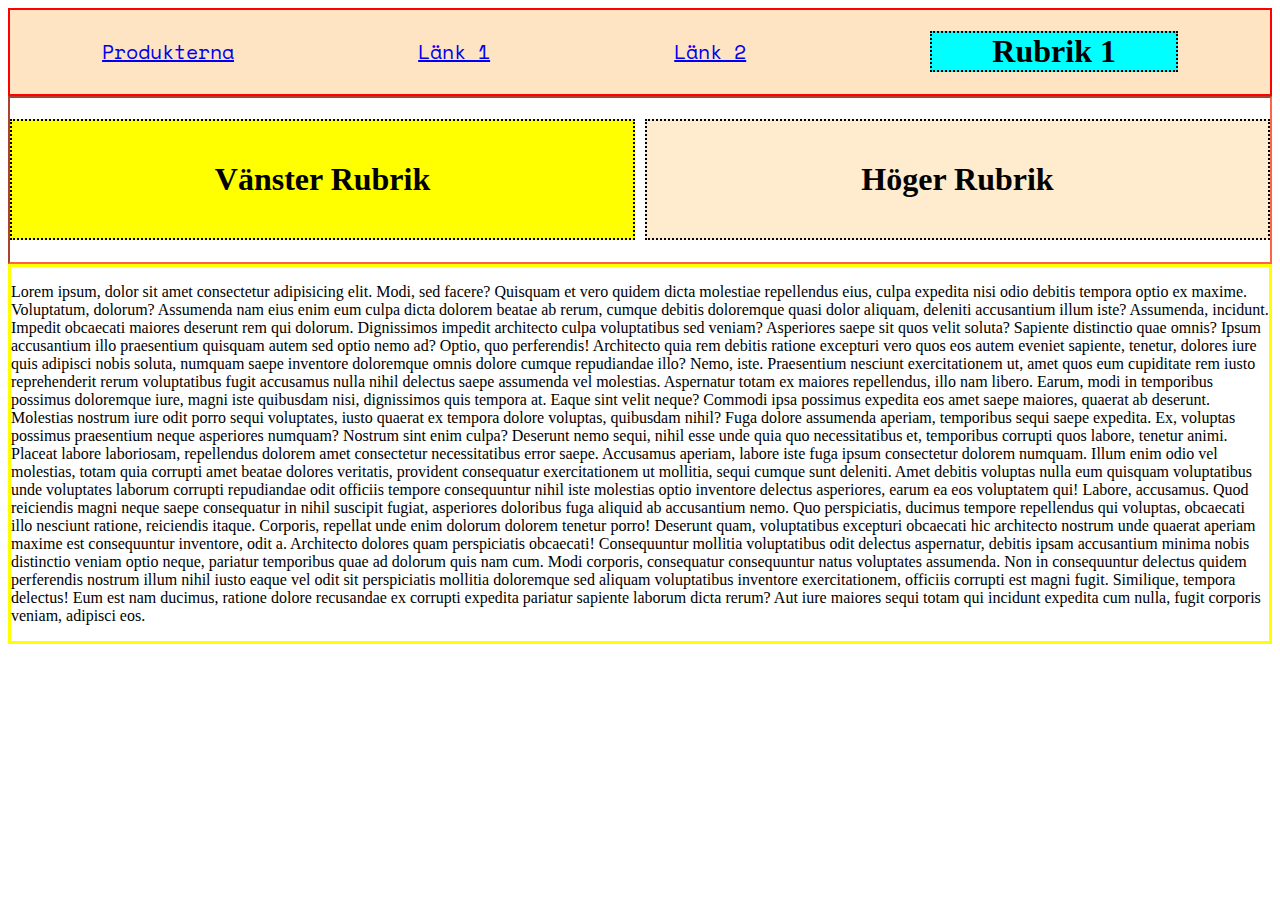
<file: lek3uppgiftb1/index.html>
<!DOCTYPE html>
<html lang="en">
<head>
    <meta charset="UTF-8">
    <meta name="viewport" content="width=device-width, initial-scale=1.0">
    <title>Document</title>
    <link rel="stylesheet" href="style.css">
    <link rel="preconnect" href="https://fonts.googleapis.com">
<link rel="preconnect" href="https://fonts.gstatic.com" crossorigin>
<link href="https://fonts.googleapis.com/css2?family=Rajdhani:wght@300&family=Roboto:wght@300&family=Space+Mono&display=swap" rel="stylesheet">
</head>
<body>
    <div class="länkar">
        
            <div id="länk"><a href="https://www.amazon.se/">Produkterna</a></div>
            <div id="länk"><a href="https://www.youtube.com/">Länk 1</a></div>
            <div id="länk"><a href="https://www.w3schools.com/html/html_links.asp">Länk 2</a></div>
        
        <div><h1 class="box">Rubrik 1</h1></div>
    </div>

    <div class="rubriker">

        <h1 id="rubrik1">Vänster Rubrik</h1>
        <h1 id="rubrik2">Höger Rubrik</h1>

    </div>

    <div class="lorem">
        <p>Lorem ipsum, dolor sit amet consectetur adipisicing elit. Modi, sed facere? Quisquam et vero quidem dicta molestiae repellendus eius, culpa expedita nisi odio debitis tempora optio ex maxime. Voluptatum, dolorum?
        Assumenda nam eius enim eum culpa dicta dolorem beatae ab rerum, cumque debitis doloremque quasi dolor aliquam, deleniti accusantium illum iste? Assumenda, incidunt. Impedit obcaecati maiores deserunt rem qui dolorum.
        Dignissimos impedit architecto culpa voluptatibus sed veniam? Asperiores saepe sit quos velit soluta? Sapiente distinctio quae omnis? Ipsum accusantium illo praesentium quisquam autem sed optio nemo ad? Optio, quo perferendis!
        Architecto quia rem debitis ratione excepturi vero quos eos autem eveniet sapiente, tenetur, dolores iure quis adipisci nobis soluta, numquam saepe inventore doloremque omnis dolore cumque repudiandae illo? Nemo, iste.
        Praesentium nesciunt exercitationem ut, amet quos eum cupiditate rem iusto reprehenderit rerum voluptatibus fugit accusamus nulla nihil delectus saepe assumenda vel molestias. Aspernatur totam ex maiores repellendus, illo nam libero.
        Earum, modi in temporibus possimus doloremque iure, magni iste quibusdam nisi, dignissimos quis tempora at. Eaque sint velit neque? Commodi ipsa possimus expedita eos amet saepe maiores, quaerat ab deserunt.
        Molestias nostrum iure odit porro sequi voluptates, iusto quaerat ex tempora dolore voluptas, quibusdam nihil? Fuga dolore assumenda aperiam, temporibus sequi saepe expedita. Ex, voluptas possimus praesentium neque asperiores numquam?
        Nostrum sint enim culpa? Deserunt nemo sequi, nihil esse unde quia quo necessitatibus et, temporibus corrupti quos labore, tenetur animi. Placeat labore laboriosam, repellendus dolorem amet consectetur necessitatibus error saepe.
        Accusamus aperiam, labore iste fuga ipsum consectetur dolorem numquam. Illum enim odio vel molestias, totam quia corrupti amet beatae dolores veritatis, provident consequatur exercitationem ut mollitia, sequi cumque sunt deleniti.
        Amet debitis voluptas nulla eum quisquam voluptatibus unde voluptates laborum corrupti repudiandae odit officiis tempore consequuntur nihil iste molestias optio inventore delectus asperiores, earum ea eos voluptatem qui! Labore, accusamus.
        Quod reiciendis magni neque saepe consequatur in nihil suscipit fugiat, asperiores doloribus fuga aliquid ab accusantium nemo. Quo perspiciatis, ducimus tempore repellendus qui voluptas, obcaecati illo nesciunt ratione, reiciendis itaque.
        Corporis, repellat unde enim dolorum dolorem tenetur porro! Deserunt quam, voluptatibus excepturi obcaecati hic architecto nostrum unde quaerat aperiam maxime est consequuntur inventore, odit a. Architecto dolores quam perspiciatis obcaecati!
        Consequuntur mollitia voluptatibus odit delectus aspernatur, debitis ipsam accusantium minima nobis distinctio veniam optio neque, pariatur temporibus quae ad dolorum quis nam cum. Modi corporis, consequatur consequuntur natus voluptates assumenda.
        Non in consequuntur delectus quidem perferendis nostrum illum nihil iusto eaque vel odit sit perspiciatis mollitia doloremque sed aliquam voluptatibus inventore exercitationem, officiis corrupti est magni fugit. Similique, tempora delectus!
        Eum est nam ducimus, ratione dolore recusandae ex corrupti expedita pariatur sapiente laborum dicta rerum? Aut iure maiores sequi totam qui incidunt expedita cum nulla, fugit corporis veniam, adipisci eos.</p>
    </div>
</body>
</html>
</file>
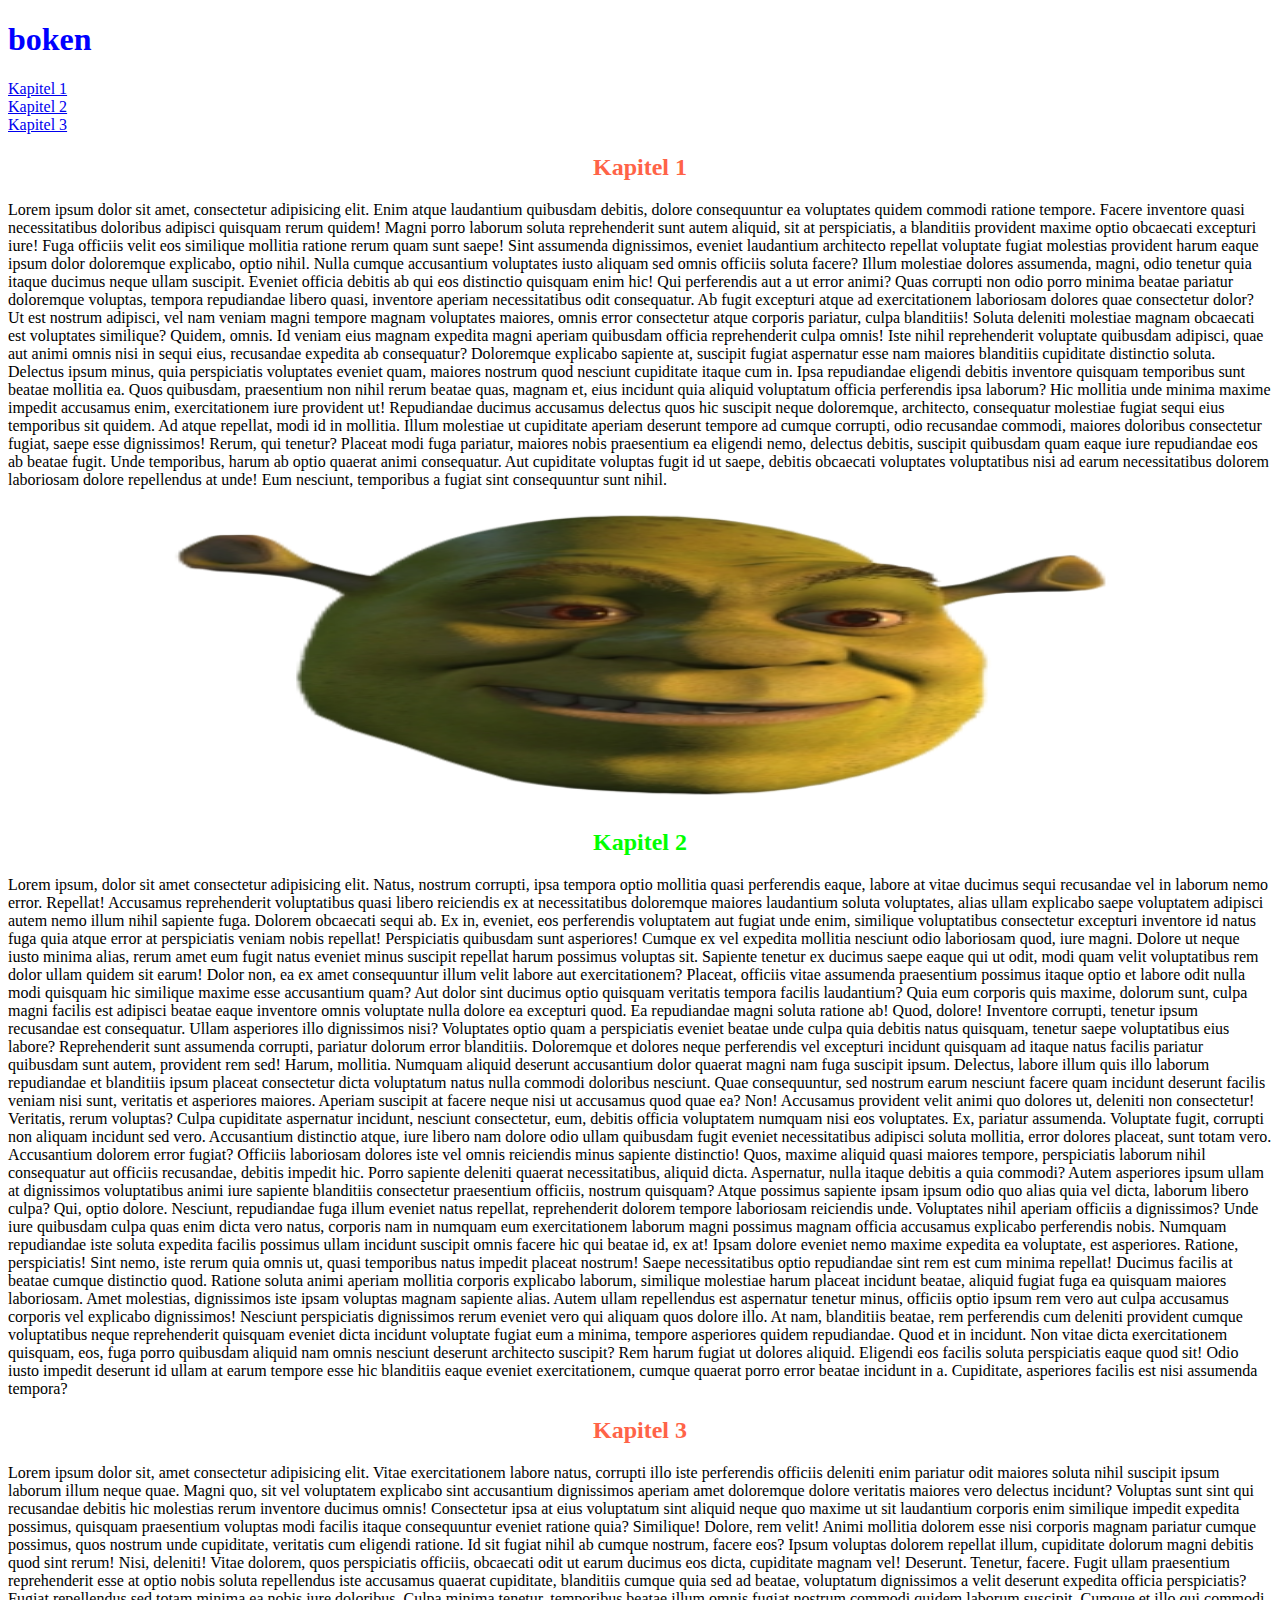
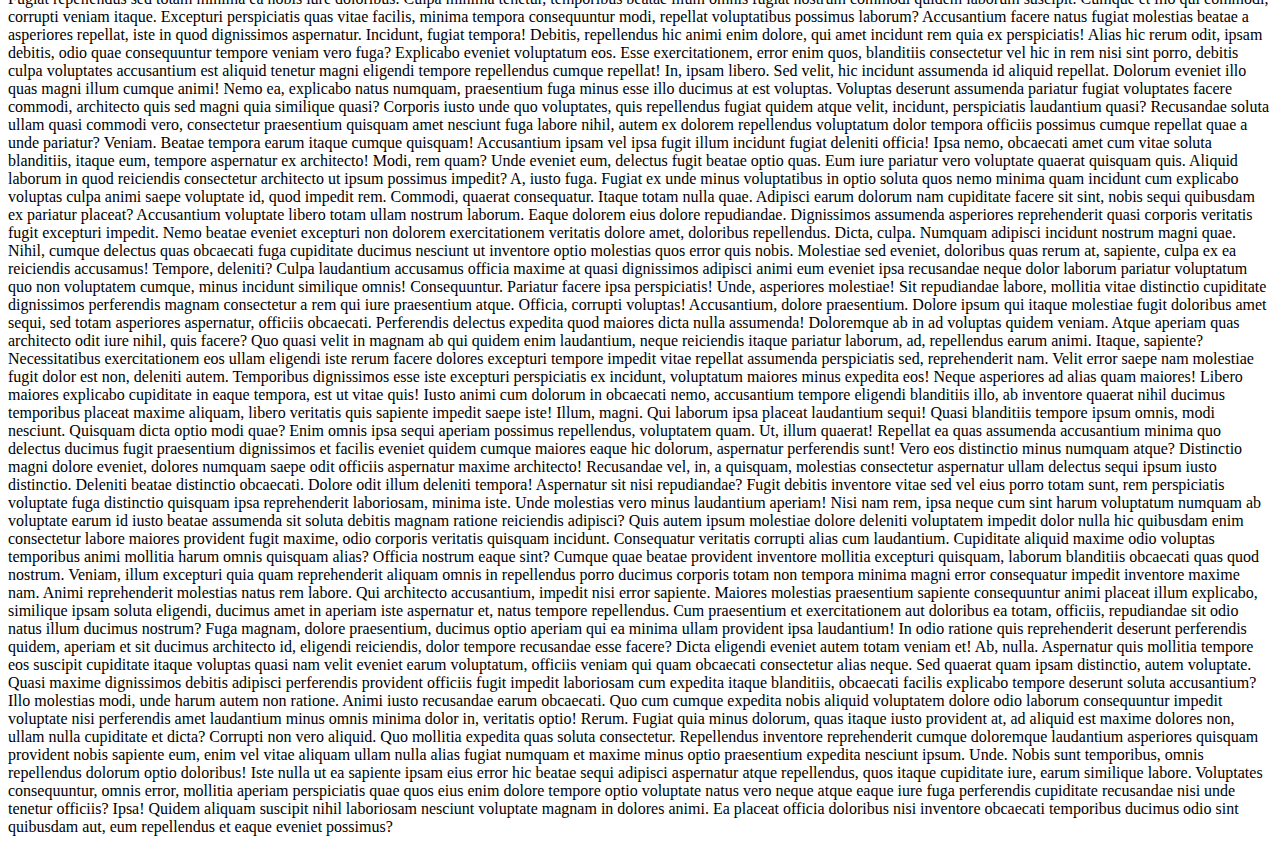
<file: lek3.html>
<!DOCTYPE html>
<html lang="en">
<head>
    <meta charset="UTF-8">
    <meta name="viewport" content="width=device-width, initial-scale=1.0">
    <title>Document</title>
    <link rel="stylesheet" href="style.css">
</head>
<body>

    <h1>boken</h1>

    <a href="#kap1">Kapitel 1</a>
    <a href="#kap2">Kapitel 2</a>
    <a href="#kap3">Kapitel 3</a>
    

    <h2 id="kap1">Kapitel 1</h2>
    <p>Lorem ipsum dolor sit amet, consectetur adipisicing elit. Enim atque laudantium quibusdam debitis, dolore consequuntur ea voluptates quidem commodi ratione tempore. Facere inventore quasi necessitatibus doloribus adipisci quisquam rerum quidem!
    Magni porro laborum soluta reprehenderit sunt autem aliquid, sit at perspiciatis, a blanditiis provident maxime optio obcaecati excepturi iure! Fuga officiis velit eos similique mollitia ratione rerum quam sunt saepe!
    Sint assumenda dignissimos, eveniet laudantium architecto repellat voluptate fugiat molestias provident harum eaque ipsum dolor doloremque explicabo, optio nihil. Nulla cumque accusantium voluptates iusto aliquam sed omnis officiis soluta facere?
    Illum molestiae dolores assumenda, magni, odio tenetur quia itaque ducimus neque ullam suscipit. Eveniet officia debitis ab qui eos distinctio quisquam enim hic! Qui perferendis aut a ut error animi?
    Quas corrupti non odio porro minima beatae pariatur doloremque voluptas, tempora repudiandae libero quasi, inventore aperiam necessitatibus odit consequatur. Ab fugit excepturi atque ad exercitationem laboriosam dolores quae consectetur dolor?
    Ut est nostrum adipisci, vel nam veniam magni tempore magnam voluptates maiores, omnis error consectetur atque corporis pariatur, culpa blanditiis! Soluta deleniti molestiae magnam obcaecati est voluptates similique? Quidem, omnis.
    Id veniam eius magnam expedita magni aperiam quibusdam officia reprehenderit culpa omnis! Iste nihil reprehenderit voluptate quibusdam adipisci, quae aut animi omnis nisi in sequi eius, recusandae expedita ab consequatur?
    Doloremque explicabo sapiente at, suscipit fugiat aspernatur esse nam maiores blanditiis cupiditate distinctio soluta. Delectus ipsum minus, quia perspiciatis voluptates eveniet quam, maiores nostrum quod nesciunt cupiditate itaque cum in.
    Ipsa repudiandae eligendi debitis inventore quisquam temporibus sunt beatae mollitia ea. Quos quibusdam, praesentium non nihil rerum beatae quas, magnam et, eius incidunt quia aliquid voluptatum officia perferendis ipsa laborum?
    Hic mollitia unde minima maxime impedit accusamus enim, exercitationem iure provident ut! Repudiandae ducimus accusamus delectus quos hic suscipit neque doloremque, architecto, consequatur molestiae fugiat sequi eius temporibus sit quidem.
    Ad atque repellat, modi id in mollitia. Illum molestiae ut cupiditate aperiam deserunt tempore ad cumque corrupti, odio recusandae commodi, maiores doloribus consectetur fugiat, saepe esse dignissimos! Rerum, qui tenetur?
    Placeat modi fuga pariatur, maiores nobis praesentium ea eligendi nemo, delectus debitis, suscipit quibusdam quam eaque iure repudiandae eos ab beatae fugit. Unde temporibus, harum ab optio quaerat animi consequatur.
    Aut cupiditate voluptas fugit id ut saepe, debitis obcaecati voluptates voluptatibus nisi ad earum necessitatibus dolorem laboriosam dolore repellendus at unde! Eum nesciunt, temporibus a fugiat sint consequuntur sunt nihil.</p>
    
    
    <center> <img src="shrek2.png" alt="shrek"> </center>

    <h2 id="kap2"> Kapitel 2</h2>
    <p>Lorem ipsum, dolor sit amet consectetur adipisicing elit. Natus, nostrum corrupti, ipsa tempora optio mollitia quasi perferendis eaque, labore at vitae ducimus sequi recusandae vel in laborum nemo error. Repellat!
    Accusamus reprehenderit voluptatibus quasi libero reiciendis ex at necessitatibus doloremque maiores laudantium soluta voluptates, alias ullam explicabo saepe voluptatem adipisci autem nemo illum nihil sapiente fuga. Dolorem obcaecati sequi ab.
    Ex in, eveniet, eos perferendis voluptatem aut fugiat unde enim, similique voluptatibus consectetur excepturi inventore id natus fuga quia atque error at perspiciatis veniam nobis repellat! Perspiciatis quibusdam sunt asperiores!
    Cumque ex vel expedita mollitia nesciunt odio laboriosam quod, iure magni. Dolore ut neque iusto minima alias, rerum amet eum fugit natus eveniet minus suscipit repellat harum possimus voluptas sit.
    Sapiente tenetur ex ducimus saepe eaque qui ut odit, modi quam velit voluptatibus rem dolor ullam quidem sit earum! Dolor non, ea ex amet consequuntur illum velit labore aut exercitationem?
    Placeat, officiis vitae assumenda praesentium possimus itaque optio et labore odit nulla modi quisquam hic similique maxime esse accusantium quam? Aut dolor sint ducimus optio quisquam veritatis tempora facilis laudantium?
    Quia eum corporis quis maxime, dolorum sunt, culpa magni facilis est adipisci beatae eaque inventore omnis voluptate nulla dolore ea excepturi quod. Ea repudiandae magni soluta ratione ab! Quod, dolore!
    Inventore corrupti, tenetur ipsum recusandae est consequatur. Ullam asperiores illo dignissimos nisi? Voluptates optio quam a perspiciatis eveniet beatae unde culpa quia debitis natus quisquam, tenetur saepe voluptatibus eius labore?
    Reprehenderit sunt assumenda corrupti, pariatur dolorum error blanditiis. Doloremque et dolores neque perferendis vel excepturi incidunt quisquam ad itaque natus facilis pariatur quibusdam sunt autem, provident rem sed! Harum, mollitia.
    Numquam aliquid deserunt accusantium dolor quaerat magni nam fuga suscipit ipsum. Delectus, labore illum quis illo laborum repudiandae et blanditiis ipsum placeat consectetur dicta voluptatum natus nulla commodi doloribus nesciunt.
    Quae consequuntur, sed nostrum earum nesciunt facere quam incidunt deserunt facilis veniam nisi sunt, veritatis et asperiores maiores. Aperiam suscipit at facere neque nisi ut accusamus quod quae ea? Non!
    Accusamus provident velit animi quo dolores ut, deleniti non consectetur! Veritatis, rerum voluptas? Culpa cupiditate aspernatur incidunt, nesciunt consectetur, eum, debitis officia voluptatem numquam nisi eos voluptates. Ex, pariatur assumenda.
    Voluptate fugit, corrupti non aliquam incidunt sed vero. Accusantium distinctio atque, iure libero nam dolore odio ullam quibusdam fugit eveniet necessitatibus adipisci soluta mollitia, error dolores placeat, sunt totam vero.
    Accusantium dolorem error fugiat? Officiis laboriosam dolores iste vel omnis reiciendis minus sapiente distinctio! Quos, maxime aliquid quasi maiores tempore, perspiciatis laborum nihil consequatur aut officiis recusandae, debitis impedit hic.
    Porro sapiente deleniti quaerat necessitatibus, aliquid dicta. Aspernatur, nulla itaque debitis a quia commodi? Autem asperiores ipsum ullam at dignissimos voluptatibus animi iure sapiente blanditiis consectetur praesentium officiis, nostrum quisquam?
    Atque possimus sapiente ipsam ipsum odio quo alias quia vel dicta, laborum libero culpa? Qui, optio dolore. Nesciunt, repudiandae fuga illum eveniet natus repellat, reprehenderit dolorem tempore laboriosam reiciendis unde.
    Voluptates nihil aperiam officiis a dignissimos? Unde iure quibusdam culpa quas enim dicta vero natus, corporis nam in numquam eum exercitationem laborum magni possimus magnam officia accusamus explicabo perferendis nobis.
    Numquam repudiandae iste soluta expedita facilis possimus ullam incidunt suscipit omnis facere hic qui beatae id, ex at! Ipsam dolore eveniet nemo maxime expedita ea voluptate, est asperiores. Ratione, perspiciatis!
    Sint nemo, iste rerum quia omnis ut, quasi temporibus natus impedit placeat nostrum! Saepe necessitatibus optio repudiandae sint rem est cum minima repellat! Ducimus facilis at beatae cumque distinctio quod.
    Ratione soluta animi aperiam mollitia corporis explicabo laborum, similique molestiae harum placeat incidunt beatae, aliquid fugiat fuga ea quisquam maiores laboriosam. Amet molestias, dignissimos iste ipsam voluptas magnam sapiente alias.
    Autem ullam repellendus est aspernatur tenetur minus, officiis optio ipsum rem vero aut culpa accusamus corporis vel explicabo dignissimos! Nesciunt perspiciatis dignissimos rerum eveniet vero qui aliquam quos dolore illo.
    At nam, blanditiis beatae, rem perferendis cum deleniti provident cumque voluptatibus neque reprehenderit quisquam eveniet dicta incidunt voluptate fugiat eum a minima, tempore asperiores quidem repudiandae. Quod et in incidunt.
    Non vitae dicta exercitationem quisquam, eos, fuga porro quibusdam aliquid nam omnis nesciunt deserunt architecto suscipit? Rem harum fugiat ut dolores aliquid. Eligendi eos facilis soluta perspiciatis eaque quod sit!
    Odio iusto impedit deserunt id ullam at earum tempore esse hic blanditiis eaque eveniet exercitationem, cumque quaerat porro error beatae incidunt in a. Cupiditate, asperiores facilis est nisi assumenda tempora?</p>

    <h2 id="kap3">Kapitel 3</h2>
    <p>Lorem ipsum dolor sit, amet consectetur adipisicing elit. Vitae exercitationem labore natus, corrupti illo iste perferendis officiis deleniti enim pariatur odit maiores soluta nihil suscipit ipsum laborum illum neque quae.
    Magni quo, sit vel voluptatem explicabo sint accusantium dignissimos aperiam amet doloremque dolore veritatis maiores vero delectus incidunt? Voluptas sunt sint qui recusandae debitis hic molestias rerum inventore ducimus omnis!
    Consectetur ipsa at eius voluptatum sint aliquid neque quo maxime ut sit laudantium corporis enim similique impedit expedita possimus, quisquam praesentium voluptas modi facilis itaque consequuntur eveniet ratione quia? Similique!
    Dolore, rem velit! Animi mollitia dolorem esse nisi corporis magnam pariatur cumque possimus, quos nostrum unde cupiditate, veritatis cum eligendi ratione. Id sit fugiat nihil ab cumque nostrum, facere eos?
    Ipsum voluptas dolorem repellat illum, cupiditate dolorum magni debitis quod sint rerum! Nisi, deleniti! Vitae dolorem, quos perspiciatis officiis, obcaecati odit ut earum ducimus eos dicta, cupiditate magnam vel! Deserunt.
    Tenetur, facere. Fugit ullam praesentium reprehenderit esse at optio nobis soluta repellendus iste accusamus quaerat cupiditate, blanditiis cumque quia sed ad beatae, voluptatum dignissimos a velit deserunt expedita officia perspiciatis?
    Fugiat repellendus sed totam minima ea nobis iure doloribus. Culpa minima tenetur, temporibus beatae illum omnis fugiat nostrum commodi quidem laborum suscipit. Cumque et illo qui commodi, corrupti veniam itaque.
    Excepturi perspiciatis quas vitae facilis, minima tempora consequuntur modi, repellat voluptatibus possimus laborum? Accusantium facere natus fugiat molestias beatae a asperiores repellat, iste in quod dignissimos aspernatur. Incidunt, fugiat tempora!
    Debitis, repellendus hic animi enim dolore, qui amet incidunt rem quia ex perspiciatis! Alias hic rerum odit, ipsam debitis, odio quae consequuntur tempore veniam vero fuga? Explicabo eveniet voluptatum eos.
    Esse exercitationem, error enim quos, blanditiis consectetur vel hic in rem nisi sint porro, debitis culpa voluptates accusantium est aliquid tenetur magni eligendi tempore repellendus cumque repellat! In, ipsam libero.
    Sed velit, hic incidunt assumenda id aliquid repellat. Dolorum eveniet illo quas magni illum cumque animi! Nemo ea, explicabo natus numquam, praesentium fuga minus esse illo ducimus at est voluptas.
    Voluptas deserunt assumenda pariatur fugiat voluptates facere commodi, architecto quis sed magni quia similique quasi? Corporis iusto unde quo voluptates, quis repellendus fugiat quidem atque velit, incidunt, perspiciatis laudantium quasi?
    Recusandae soluta ullam quasi commodi vero, consectetur praesentium quisquam amet nesciunt fuga labore nihil, autem ex dolorem repellendus voluptatum dolor tempora officiis possimus cumque repellat quae a unde pariatur? Veniam.
    Beatae tempora earum itaque cumque quisquam! Accusantium ipsam vel ipsa fugit illum incidunt fugiat deleniti officia! Ipsa nemo, obcaecati amet cum vitae soluta blanditiis, itaque eum, tempore aspernatur ex architecto!
    Modi, rem quam? Unde eveniet eum, delectus fugit beatae optio quas. Eum iure pariatur vero voluptate quaerat quisquam quis. Aliquid laborum in quod reiciendis consectetur architecto ut ipsum possimus impedit?
    A, iusto fuga. Fugiat ex unde minus voluptatibus in optio soluta quos nemo minima quam incidunt cum explicabo voluptas culpa animi saepe voluptate id, quod impedit rem. Commodi, quaerat consequatur.
    Itaque totam nulla quae. Adipisci earum dolorum nam cupiditate facere sit sint, nobis sequi quibusdam ex pariatur placeat? Accusantium voluptate libero totam ullam nostrum laborum. Eaque dolorem eius dolore repudiandae.
    Dignissimos assumenda asperiores reprehenderit quasi corporis veritatis fugit excepturi impedit. Nemo beatae eveniet excepturi non dolorem exercitationem veritatis dolore amet, doloribus repellendus. Dicta, culpa. Numquam adipisci incidunt nostrum magni quae.
    Nihil, cumque delectus quas obcaecati fuga cupiditate ducimus nesciunt ut inventore optio molestias quos error quis nobis. Molestiae sed eveniet, doloribus quas rerum at, sapiente, culpa ex ea reiciendis accusamus!
    Tempore, deleniti? Culpa laudantium accusamus officia maxime at quasi dignissimos adipisci animi eum eveniet ipsa recusandae neque dolor laborum pariatur voluptatum quo non voluptatem cumque, minus incidunt similique omnis! Consequuntur.
    Pariatur facere ipsa perspiciatis! Unde, asperiores molestiae! Sit repudiandae labore, mollitia vitae distinctio cupiditate dignissimos perferendis magnam consectetur a rem qui iure praesentium atque. Officia, corrupti voluptas! Accusantium, dolore praesentium.
    Dolore ipsum qui itaque molestiae fugit doloribus amet sequi, sed totam asperiores aspernatur, officiis obcaecati. Perferendis delectus expedita quod maiores dicta nulla assumenda! Doloremque ab in ad voluptas quidem veniam.
    Atque aperiam quas architecto odit iure nihil, quis facere? Quo quasi velit in magnam ab qui quidem enim laudantium, neque reiciendis itaque pariatur laborum, ad, repellendus earum animi. Itaque, sapiente?
    Necessitatibus exercitationem eos ullam eligendi iste rerum facere dolores excepturi tempore impedit vitae repellat assumenda perspiciatis sed, reprehenderit nam. Velit error saepe nam molestiae fugit dolor est non, deleniti autem.
    Temporibus dignissimos esse iste excepturi perspiciatis ex incidunt, voluptatum maiores minus expedita eos! Neque asperiores ad alias quam maiores! Libero maiores explicabo cupiditate in eaque tempora, est ut vitae quis!
    Iusto animi cum dolorum in obcaecati nemo, accusantium tempore eligendi blanditiis illo, ab inventore quaerat nihil ducimus temporibus placeat maxime aliquam, libero veritatis quis sapiente impedit saepe iste! Illum, magni.
    Qui laborum ipsa placeat laudantium sequi! Quasi blanditiis tempore ipsum omnis, modi nesciunt. Quisquam dicta optio modi quae? Enim omnis ipsa sequi aperiam possimus repellendus, voluptatem quam. Ut, illum quaerat!
    Repellat ea quas assumenda accusantium minima quo delectus ducimus fugit praesentium dignissimos et facilis eveniet quidem cumque maiores eaque hic dolorum, aspernatur perferendis sunt! Vero eos distinctio minus numquam atque?
    Distinctio magni dolore eveniet, dolores numquam saepe odit officiis aspernatur maxime architecto! Recusandae vel, in, a quisquam, molestias consectetur aspernatur ullam delectus sequi ipsum iusto distinctio. Deleniti beatae distinctio obcaecati.
    Dolore odit illum deleniti tempora! Aspernatur sit nisi repudiandae? Fugit debitis inventore vitae sed vel eius porro totam sunt, rem perspiciatis voluptate fuga distinctio quisquam ipsa reprehenderit laboriosam, minima iste.
    Unde molestias vero minus laudantium aperiam! Nisi nam rem, ipsa neque cum sint harum voluptatum numquam ab voluptate earum id iusto beatae assumenda sit soluta debitis magnam ratione reiciendis adipisci?
    Quis autem ipsum molestiae dolore deleniti voluptatem impedit dolor nulla hic quibusdam enim consectetur labore maiores provident fugit maxime, odio corporis veritatis quisquam incidunt. Consequatur veritatis corrupti alias cum laudantium.
    Cupiditate aliquid maxime odio voluptas temporibus animi mollitia harum omnis quisquam alias? Officia nostrum eaque sint? Cumque quae beatae provident inventore mollitia excepturi quisquam, laborum blanditiis obcaecati quas quod nostrum.
    Veniam, illum excepturi quia quam reprehenderit aliquam omnis in repellendus porro ducimus corporis totam non tempora minima magni error consequatur impedit inventore maxime nam. Animi reprehenderit molestias natus rem labore.
    Qui architecto accusantium, impedit nisi error sapiente. Maiores molestias praesentium sapiente consequuntur animi placeat illum explicabo, similique ipsam soluta eligendi, ducimus amet in aperiam iste aspernatur et, natus tempore repellendus.
    Cum praesentium et exercitationem aut doloribus ea totam, officiis, repudiandae sit odio natus illum ducimus nostrum? Fuga magnam, dolore praesentium, ducimus optio aperiam qui ea minima ullam provident ipsa laudantium!
    In odio ratione quis reprehenderit deserunt perferendis quidem, aperiam et sit ducimus architecto id, eligendi reiciendis, dolor tempore recusandae esse facere? Dicta eligendi eveniet autem totam veniam et! Ab, nulla.
    Aspernatur quis mollitia tempore eos suscipit cupiditate itaque voluptas quasi nam velit eveniet earum voluptatum, officiis veniam qui quam obcaecati consectetur alias neque. Sed quaerat quam ipsam distinctio, autem voluptate.
    Quasi maxime dignissimos debitis adipisci perferendis provident officiis fugit impedit laboriosam cum expedita itaque blanditiis, obcaecati facilis explicabo tempore deserunt soluta accusantium? Illo molestias modi, unde harum autem non ratione.
    Animi iusto recusandae earum obcaecati. Quo cum cumque expedita nobis aliquid voluptatem dolore odio laborum consequuntur impedit voluptate nisi perferendis amet laudantium minus omnis minima dolor in, veritatis optio! Rerum.
    Fugiat quia minus dolorum, quas itaque iusto provident at, ad aliquid est maxime dolores non, ullam nulla cupiditate et dicta? Corrupti non vero aliquid. Quo mollitia expedita quas soluta consectetur.
    Repellendus inventore reprehenderit cumque doloremque laudantium asperiores quisquam provident nobis sapiente eum, enim vel vitae aliquam ullam nulla alias fugiat numquam et maxime minus optio praesentium expedita nesciunt ipsum. Unde.
    Nobis sunt temporibus, omnis repellendus dolorum optio doloribus! Iste nulla ut ea sapiente ipsam eius error hic beatae sequi adipisci aspernatur atque repellendus, quos itaque cupiditate iure, earum similique labore.
    Voluptates consequuntur, omnis error, mollitia aperiam perspiciatis quae quos eius enim dolore tempore optio voluptate natus vero neque atque eaque iure fuga perferendis cupiditate recusandae nisi unde tenetur officiis? Ipsa!
    Quidem aliquam suscipit nihil laboriosam nesciunt voluptate magnam in dolores animi. Ea placeat officia doloribus nisi inventore obcaecati temporibus ducimus odio sint quibusdam aut, eum repellendus et eaque eveniet possimus?</p>
</body>
</html>
</file>
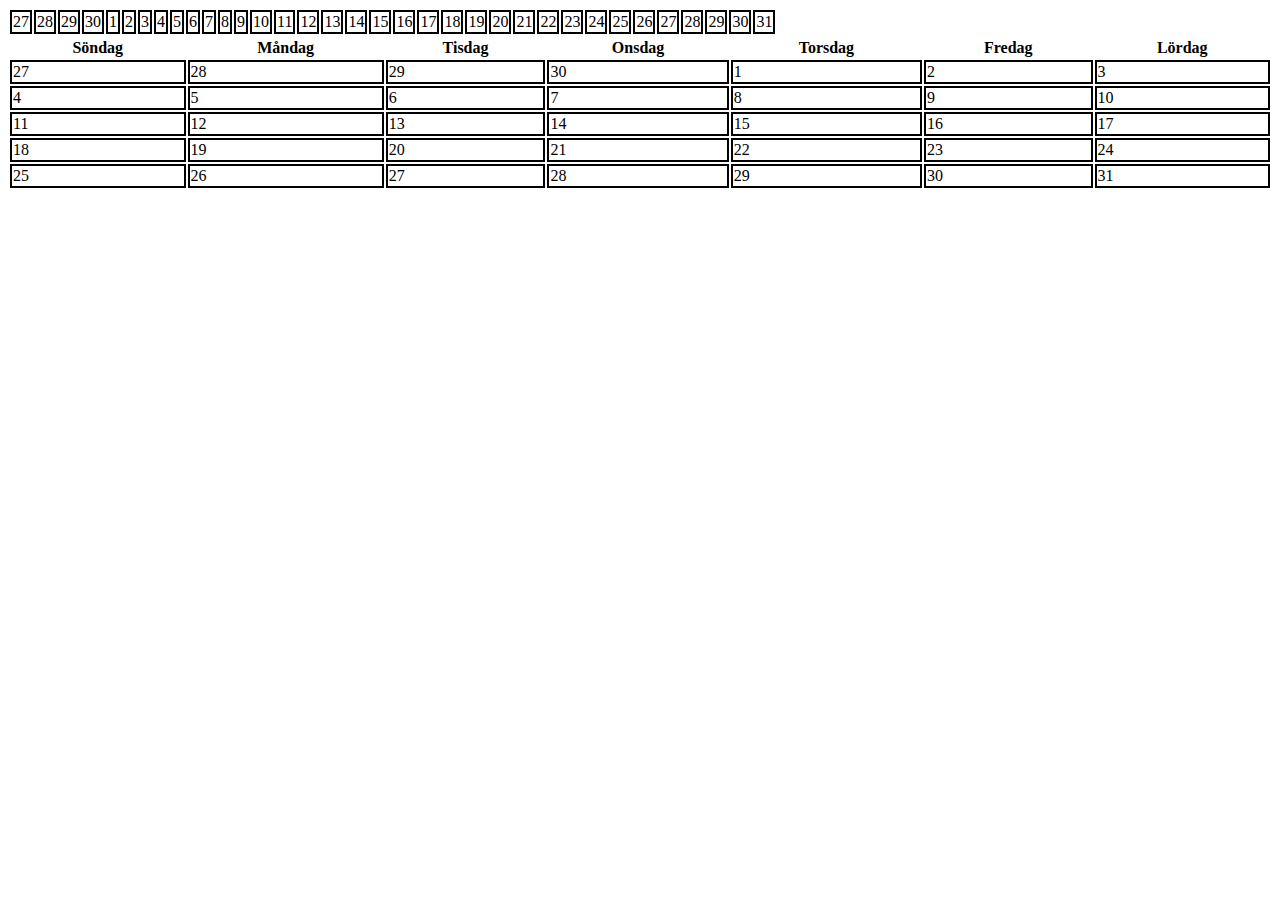
<file: lek3uppgift2/lek3uppgift2.html>
<!DOCTYPE html>
<html lang="en">
<head>
    <meta charset="UTF-8">
    <meta name="viewport" content="width=device-width, initial-scale=1.0">
    <title>Document</title>
    <link rel="stylesheet" href="style.css">
</head>
<body>
    
    
    
    <table>
        <tr>
            <td>27</td>
            <td>28</td>
            <td>29</td>
            <td>30</td>
            <td>1</td>
            <td>2</td>
            <td>3</td>
            <td>4</td>
            <td>5</td>
            <td>6</td>
            <td>7</td>
            <td>8</td>
            <td>9</td>
            <td>10</td>
            <td>11</td>
            <td>12</td>
            <td>13</td>
            <td>14</td>
            <td>15</td>
            <td>16</td>
            <td>17</td>
            <td>18</td>
            <td>19</td>
            <td>20</td>
            <td>21</td>
            <td>22</td>
            <td>23</td>
            <td>24</td>
            <td>25</td>
            <td>26</td>
            <td>27</td>
            <td>28</td>
            <td>29</td>
            <td>30</td>
            <td>31</td>
            </tr>


            <table style="width:100%">
                <tr>
                  <th>Söndag</th>
                  <th>Måndag</th>
                  <th>Tisdag</th>
                  <th>Onsdag</th>
                  <th>Torsdag</th>
                  <th>Fredag</th>
                  <th>Lördag</th>
                </tr>
                <tr>
                    <td>27</td>
                    <td>28</td>
                    <td>29</td>
                    <td>30</td>
                    <td>1</td>
                    <td>2</td>
                    <td>3</td>
</tr>
<tr>
                    <td>4</td>
                    <td>5</td>
                    <td>6</td>
                    <td>7</td>
                    <td>8</td>
                    <td>9</td>
                    <td>10</td>
                </tr>
                <tr>
                    <td>11</td>
                    <td>12</td>
                    <td>13</td>
                    <td>14</td>
                    <td>15</td>
                    <td>16</td>
                    <td>17</td>
                </tr>
                <tr>
                    <td>18</td>
                    <td>19</td>
                    <td>20</td>
                    <td>21</td>
                    <td>22</td>
                    <td>23</td>
                    <td>24</td>
                </tr>
                <tr>
                    <td>25</td>
                    <td>26</td>
                    <td>27</td>
                    <td>28</td>
                    <td>29</td>
                    <td>30</td>
                    <td>31</td>
                </tr>

              </table>

    </table>
</body>
</html>
</file>
<file: lek3uppgiftb1/style.css>
.länkar
{
    border: 2px solid red;
    background-color: bisque;
    display: flex;
    flex-direction: row;
    flex-basis: 10px;
    justify-content: space-around;
    align-items: center;

}
.box
{
    background-color: aqua;
    border: 2px dotted black;
    text-align: center;
    padding-left: 60px;
    padding-right: 60px;
}
#länk
{
    font-family: 'Rajdhani', sans-serif;
    font-family: 'Roboto', sans-serif;
    font-family: 'Space Mono', monospace;

    font-size: 20px;
}
.rubriker
{
    border: 2px inset tomato;
}
#rubrik1
{
    background-color: yellow;
    border: 2px dotted black;
    padding: 40px;
    width: 49%;
    text-align: center;
}
#rubrik2
{
    background-color: blanchedalmond;
    border: 2px dotted black;
    padding: 40px;
    width: 49%;
    text-align: center;
}
.rubriker
{
    display: flex;
    justify-content: space-around;
    gap: 10px;
    

}
.lorem
{
    border: solid yellow;
}
</file>
<file: style.css>
h2
{
    display: flex;
    
    justify-content: center;

    color: tomato;
}

h1
{
    color: blue;
}

#kap2
{
    color: lime;
}

img
{
    width: 1000px;
    height: 300px;
}

p
{
    font-family: fantasy;
}

a
{
    display: flex;

    flex-direction: column;
}
</file>
<file: lek3uppgift2/style.css>
td
{
    border: 2px solid black;
}
</file>
